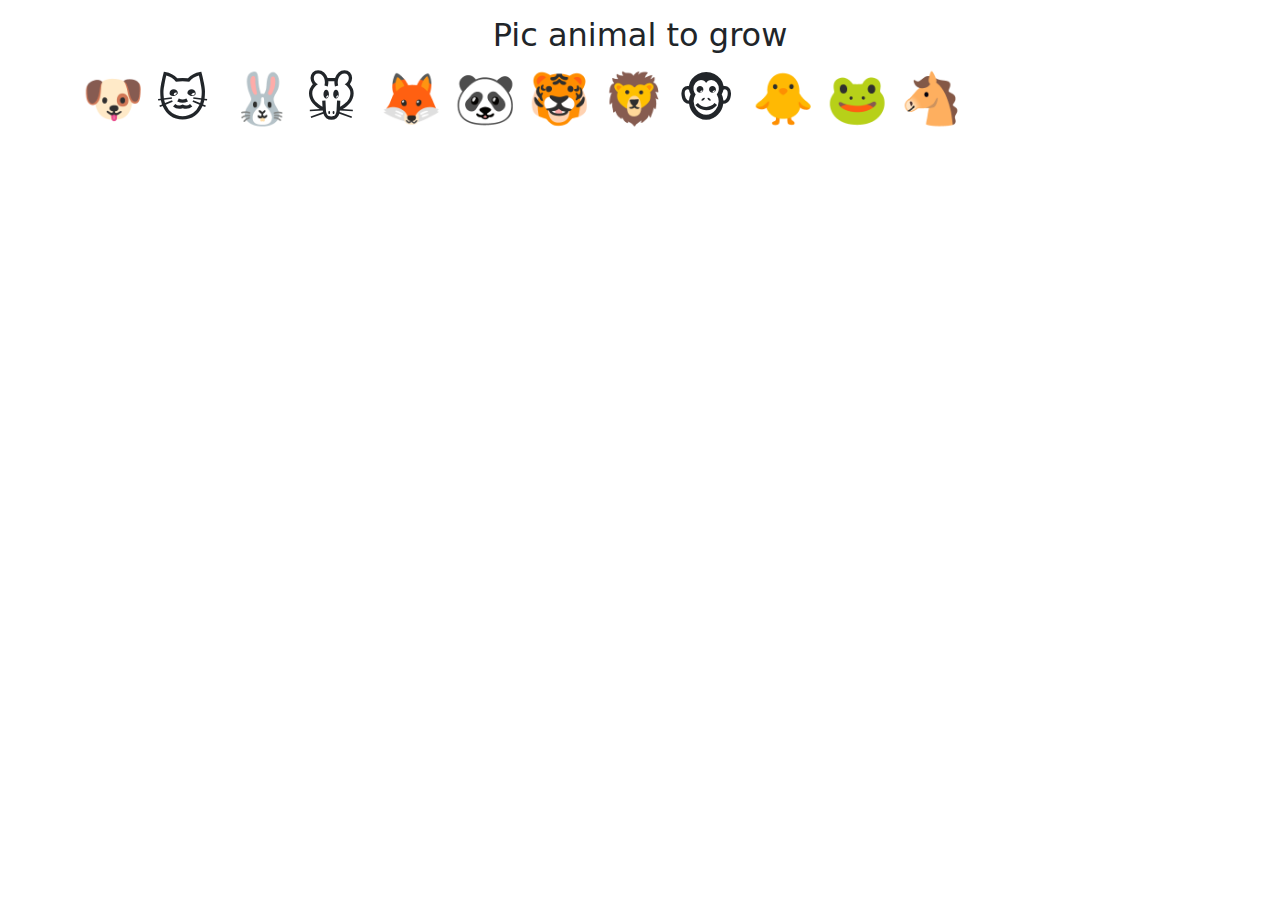
<file: index.html>
<!DOCTYPE html>
<html lang="en">
<head>
    <meta charset="UTF-8">
    <link rel="stylesheet" href="style.css">
    <link href="https://cdn.jsdelivr.net/npm/bootstrap@5.3.3/dist/css/bootstrap.min.css" rel="stylesheet"
          integrity="sha384-QWTKZyjpPEjISv5WaRU9OFeRpok6YctnYmDr5pNlyT2bRjXh0JMhjY6hW+ALEwIH" crossorigin="anonymous">
    <script src="script.js" defer></script>
    <title>Title</title>
</head>
<body class="position-relative">

<div class="gameBody p-3 m-2 border border-light-subtle rounded-2">
    <div class="bgImg ms-2 position-absolute rounded-2">
        <img class="rounded-2" src="https://t4.ftcdn.net/jpg/08/64/64/39/360_F_864643944_VWCifUvtWib8Ivtrs2NqLaZp6Nq8OjKx.jpg" alt="">
    </div>
    <div class="progressBars d-flex gap-2 flex-wrap">

        <div class="barRed position-relative">
            <span class="position-absolute">FUN</span>
            <div class="barGreen"></div>
        </div>

        <div class="barRed position-relative">
            <span class="position-absolute">FOOD</span>
            <div class="barGreen"></div>
        </div>

        <div class="barRed position-relative">
            <span class="position-absolute">SLEEP</span>
            <div class="barGreen"></div>
        </div>

    </div>

    <div class="playGround pt-3 d-flex">

        <div class="room flex-grow-1 position-relative">
            <div class="pet position-absolute d-flex justify-content-center align-items-center">🐶</div>
            <div class="gamePlay"></div>
        </div>

        <div class="action">
            <div class="position-relative">
                <span>🥪</span>
                <small>Feed the pet</small>
            </div>
            <div class="position-relative">
                <span>⚽️</span>
                <small>Play with pet</small>
            </div>
            <div class="position-relative">
                <span>🛏</span>
                <small>Pet sleep time</small>
            </div>
            <div class="position-relative">
                <span>🧹</span>
                <small>Clean poop</small>
            </div>
        </div>

    </div>
</div>


<div class="ms-2">
    <button class="btn btn-light newGame">New game</button>
</div>


</body>
</html>
</file>
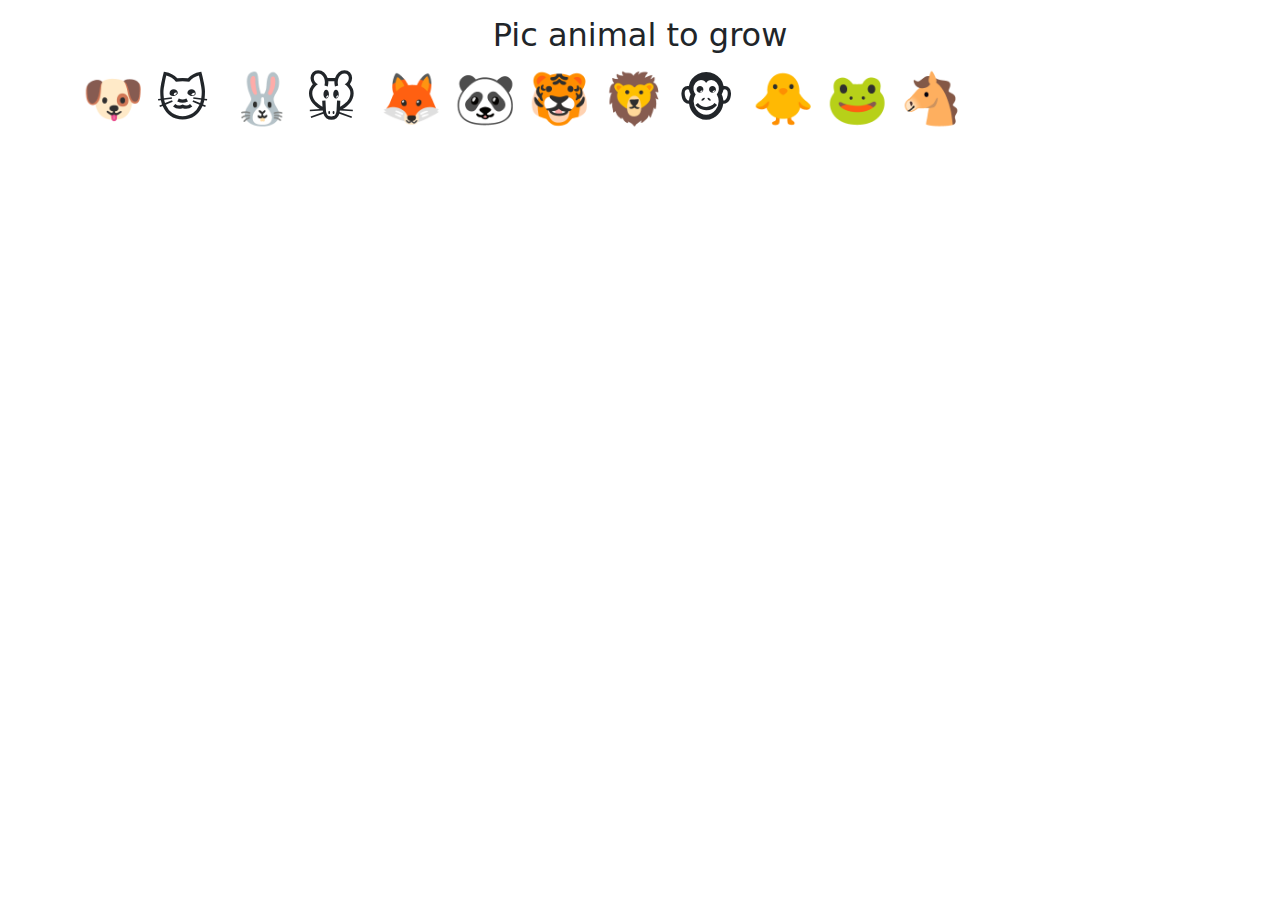
<file: animals.html>
<!DOCTYPE html>
<html lang="en">
<head>
    <meta charset="UTF-8">
    <link href="https://cdn.jsdelivr.net/npm/bootstrap@5.3.3/dist/css/bootstrap.min.css" rel="stylesheet"
          integrity="sha384-QWTKZyjpPEjISv5WaRU9OFeRpok6YctnYmDr5pNlyT2bRjXh0JMhjY6hW+ALEwIH" crossorigin="anonymous">
    <link rel="stylesheet" href="style.css">
    <script src="animals.js" defer></script>
    <title>Title</title>
</head>
<body class="animalsBody mt-3">

<h2 class="text-center">
   Pic animal to grow
</h2>

<div class="animalList container">

</div>

</body>
</html>
</file>
<file: style.css>
/*---------------ANIMALS PAGE---------------*/

.animalList {
    display: grid;
    grid-template-columns: repeat(auto-fill, minmax(70px, 1fr));
}

.animal {
    font-size: 50px;
    cursor: pointer;
}

.animal:hover {
    background-color: #f3f3f3;
}


/*----------------GAME PAGE-----------*/

.gameBody {
    width: 670px;
    height: 370px;
}
.bgImg {
    top: 0;
    left: 0;
    z-index: -1;
    opacity: 0.4;
    width: 670px;
    height: 370px;
}
.bgImg img {
    overflow: hidden;
    width: 100%;
    height: 100%;
}
/*PET PROGRESS BARS*/
.barRed {
    width: 200px;
    height: 20px;
    background-color: #ff8e8e;
    border-radius: 3px;
}

.barRed span {
    font-size: 14px;
    font-weight: 500;
    top: 0;
    left: 87px;
}

.barGreen {
    width: 100%;
    height: 20px;
    background-color: #78f471;
    border-radius: 3px;
}

/*PET PLAYGROUND*/


/*PET room*/
.pet {
    font-size: 50px;
    top: 125px;
    left: 260px;
    cursor: default;
    width: 52px;
    height: 52px;
    z-index: 999;
}

/*PET action*/

.action span {
    font-size: 50px;
}

.action small {
    position: absolute;
    top: 10px;
    left: 0;
    opacity: 0;
}
.action div {
    border-radius: 40%;
}
/*hover*/
.action div:hover {
    background-color: #d0eff0;
    cursor: pointer;
    opacity: 0.7;
}

.action div:hover > span {
    opacity: 0.4;
}

.action div:hover > small {
    opacity: 1;
}

.active {
    background-color: #b8ffa4;
    opacity: 0.7;
}

.active:hover {
    background-color: #b8ffa4 !important;
    cursor: pointer;
    opacity: 0.7;
}

/*GAME PLAY*/

.poop {
    position: absolute;
    font-size: 30px;
    cursor: default;
}

.food {
    position: absolute;
    font-size: 30px;
    cursor: pointer;
}
</file>
